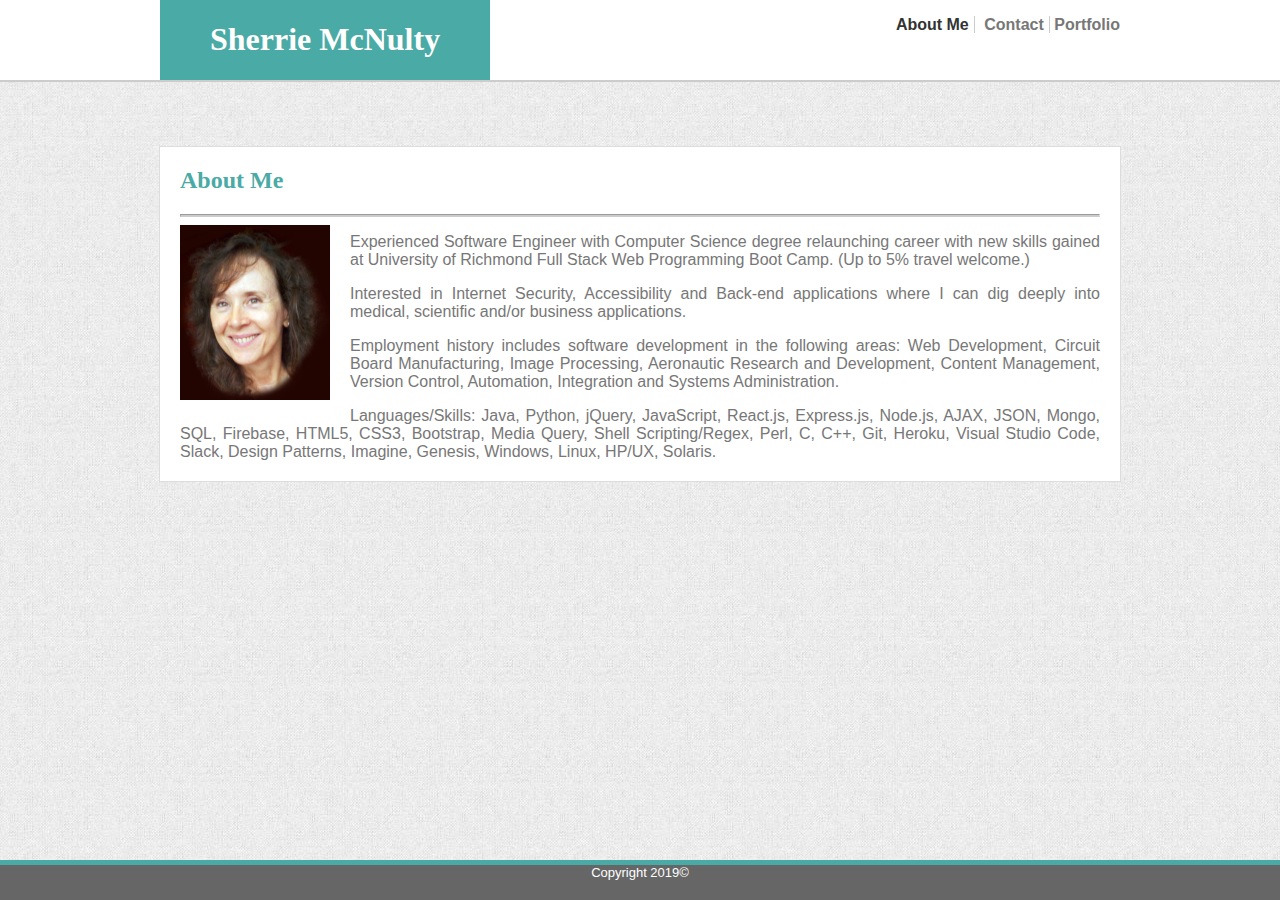
<file: index.html>
<!DOCTYPE html>
<html lang="en">

<head>
     <title>Sherrie McNulty</title>

     <meta charset="UTF-8">
     <meta http-equiv="X-UA-Compatible" content="ie=edge">

     <link rel="stylesheet" type="text/css" href="assets/css/style.css">
</head>

<body>
     <div id="main-wrapper">
          <nav class="color-theme">
               <div id="nav-wrapper">
                    <div id="brand" class="color-theme-inverse serif">
                         <h1>Sherrie McNulty</h1>
                    </div>

                    <ul id="nav-menu">
                         <li class="color-blank-nav">About Me</li>
                         <li><a href="contact.html">Contact</a></li>
                         <li><a href="portfolio.html">Portfolio</a></li>
                    </ul> <!-- nav-menu -->
               </div> <!-- nav-wrapper -->
          </nav>

          <section id="content-wrapper" class="margin-std color-theme">
               <div id="content" class="margin-std">
                    <h2 class="serif">About Me</h2>

                    <hr>

                    <img id="profile-img" src="assets/images/portrait.jpg" alt="picture of Sherrie">

                    <p class="color-font">
                         Experienced Software Engineer with Computer Science degree relaunching career
                         with new skills gained at University of Richmond Full Stack Web Programming Boot Camp. (Up to
                         5% travel welcome.)
                    </p>

                    <p class="color-font">
                         Interested in Internet Security, Accessibility and Back-end applications
                         where I can dig deeply into medical, scientific and/or business
                         applications.
                    </p>

                    <p class="color-font">
                         Employment history includes software development in the following areas: Web Development,
                         Circuit Board Manufacturing, Image Processing, Aeronautic Research and Development,
                         Content Management, Version Control, Automation, Integration and Systems Administration.
                    </p>

                    <p class="color-font">
                         Languages/Skills: Java, Python, jQuery, JavaScript, React.js, Express.js, Node.js,
                         AJAX, JSON, Mongo, SQL, Firebase, HTML5, CSS3, Bootstrap, Media Query,
                         Shell Scripting/Regex, Perl, C, C++, Git, Heroku, Visual Studio Code, Slack, Design
                         Patterns, Imagine, Genesis, Windows, Linux, HP/UX, Solaris.
                    </p>

               </div> <!-- content -->
          </section> <!-- content-wrapper -->
     </div> <!-- main-wrapper -->

     <footer>
          Copyright 2019&copy;
     </footer>

</body>

</html>
</file>
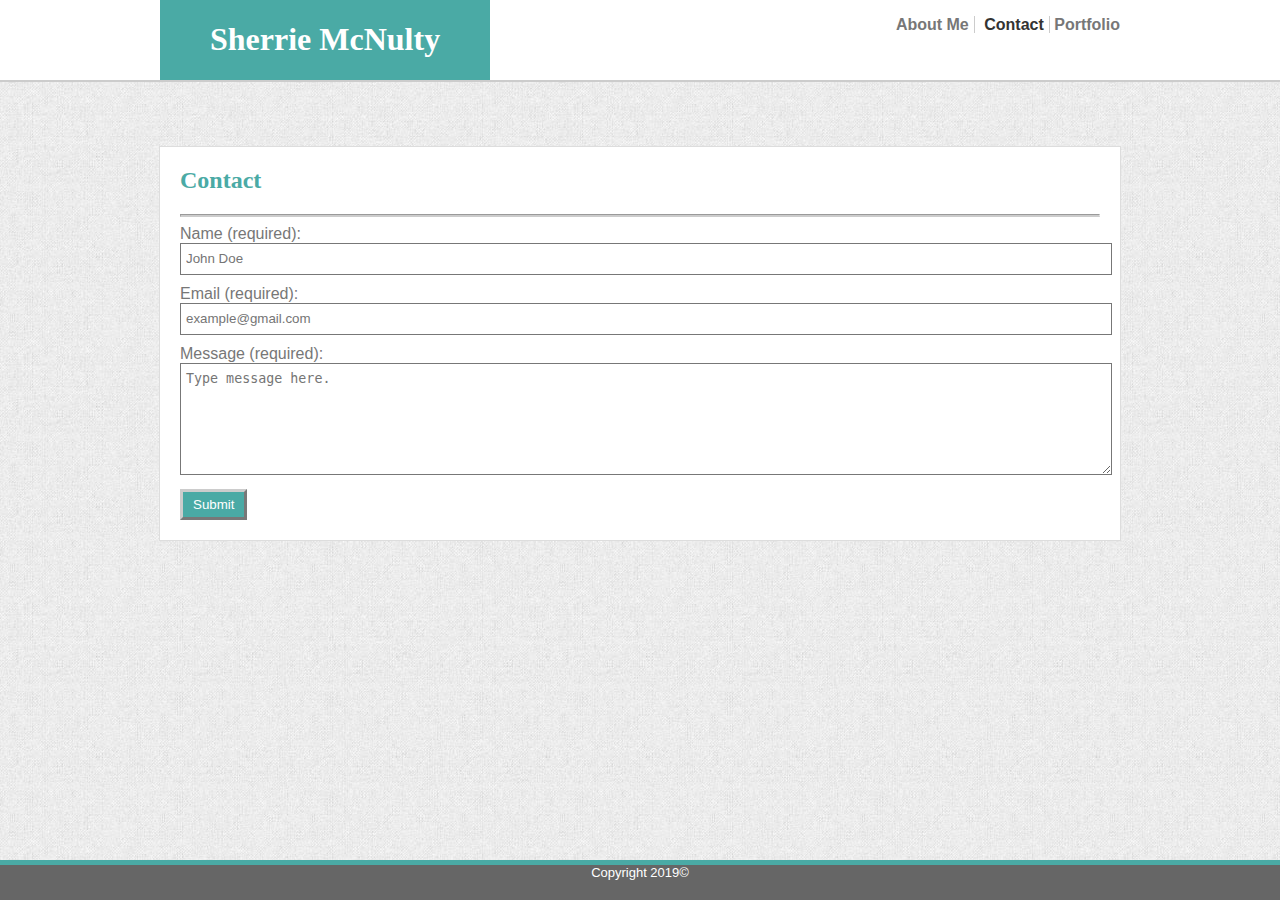
<file: contact.html>
<!DOCTYPE html>
<html lang="en">

<head>
     <title>Sherrie McNulty</title>

     <meta charset="UTF-8">
     <meta http-equiv="X-UA-Compatible" content="ie=edge">

     <link rel="stylesheet" type="text/css" href="assets/css/style.css">
</head>

<body>
     <div id="main-wrapper">
          <nav class="color-theme">
               <div id="nav-wrapper">
                    <div id="brand" class="color-theme-inverse serif">
                         <h1>Sherrie McNulty</h1>
                    </div>

                    <ul id="nav-menu">
                         <li><a href="index.html">About Me</a></li>
                         <li class="color-blank-nav">Contact</li>
                         <li><a href="portfolio.html">Portfolio</a></li>
                    </ul> <!-- nav-menu -->
               </div> <!-- nav-wrapper -->
          </nav>

          <section id="content-wrapper" class="margin-std color-theme">
               <div id="content" class="margin-std">
                    <h2 class="serif">Contact</h2>

                    <hr>

                    <form id="contact-form" class="color-font">
                         <label>Name (required):</label>
                         <br>
                         <input type="text" id="name" name="name" class="form-field" placeholder="John Doe" required>
                         <br>

                         <label>Email (required):</label>
                         <br>
                         <input type="email" id="email" name="email" class="form-field" placeholder="example@gmail.com"
                              required>
                         <br>

                         <label>Message (required):</label>
                         <br>
                         <textarea id="message" name="message" class="form-field" placeholder="Type message here."></textarea>
                         <br>

                         <button id="submit-btn" type="button" class="color-theme-inverse">Submit</button>
                    </form> <!-- contact-form -->

               </div> <!-- content -->
          </section> <!-- content-wrapper -->
     </div> <!-- main-wrapper  -->

     <footer>
          Copyright 2019&copy;
     </footer>

</body>

</html>
</file>
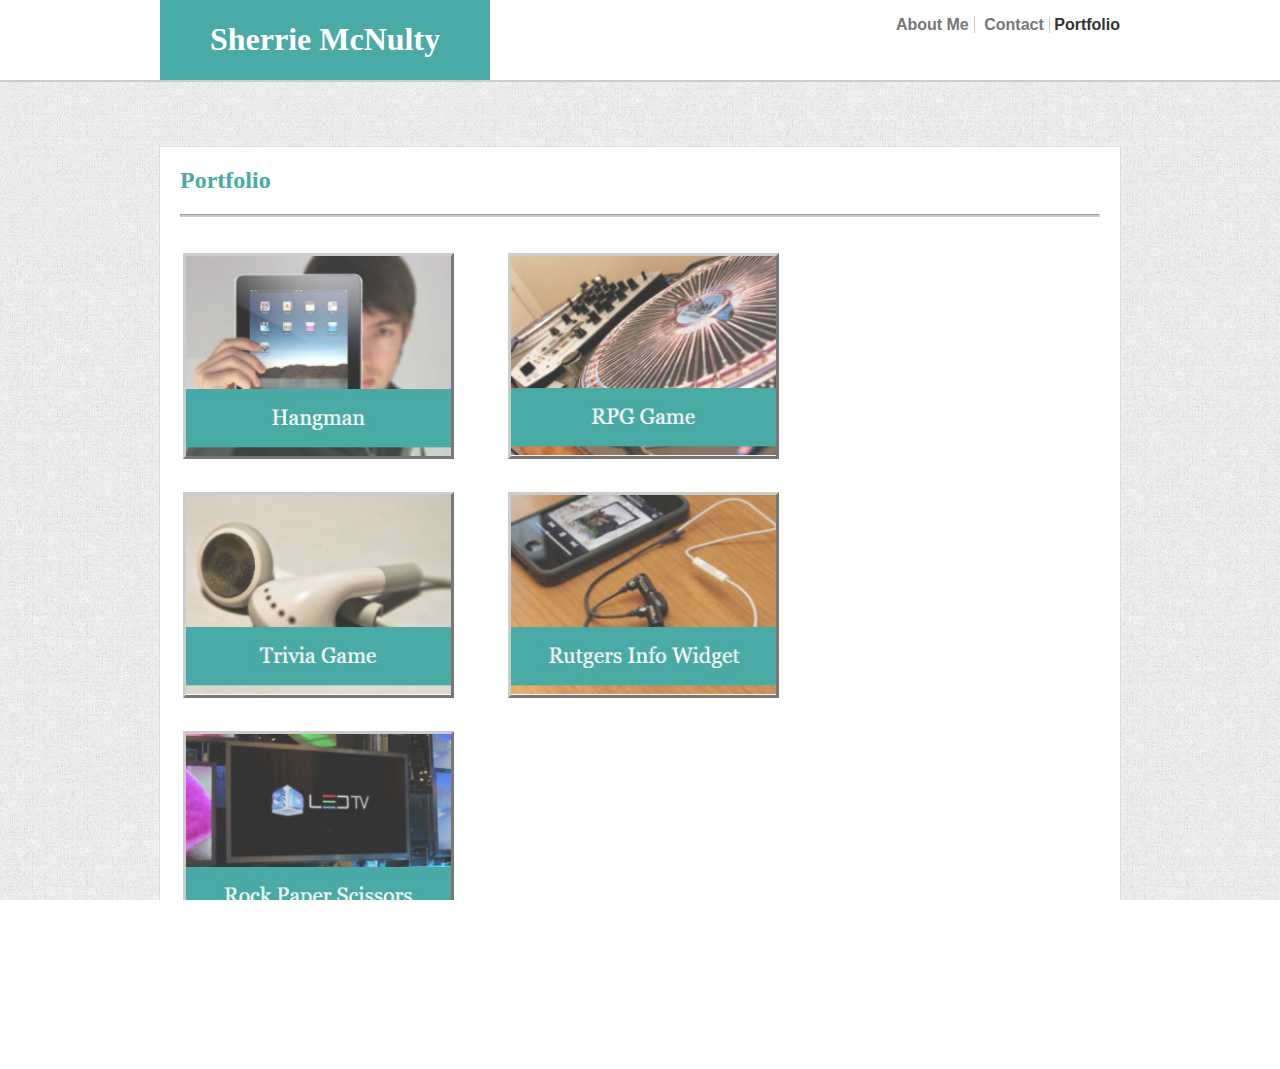
<file: portfolio.html>
<!DOCTYPE html>
<html lang="en">

<head>
     <title>Sherrie McNulty</title>

     <meta charset="UTF-8">
     <meta name="viewport" content="width=device-width, initial-scale=1.0">
     <meta http-equiv="X-UA-Compatible" content="ie=edge">

     <link rel="stylesheet" type="text/css" href="assets/css/style.css">
</head>

<body>
     <div id="main-wrapper">
          <nav class="color-theme">
               <div id="nav-wrapper">
                    <div id="brand" class="color-theme-inverse serif">
                         <h1>Sherrie McNulty</h1>
                    </div> <!-- div brand -->

                    <ul id="nav-menu">
                         <li><a href="index.html">About Me</a></li>
                         <li><a href="contact.html">Contact</a></li>
                         <li class="color-blank-nav">Portfolio</li>
                    </ul> <!-- nav-menu -->
               </div> <!-- nav-wrapper -->
          </nav>

          <section id="content-wrapper" class="margin-std color-theme">
               <div id="content" class="margin-std">
                    <h2 class="serif">Portfolio</h2>

                    <hr>

                    <table>
                         <tr>
                              <td>
                                   <a href="" target="_blank"><img class="demo-btn" src="assets/images/placeholder-1.jpg"
                                             alt="future demo button" title="future demo button"></a>
                              </td>
                              <td>
                                   <a href="" target="_blank"><img class="demo-btn" src="assets/images/placeholder-2.jpg"
                                             alt="future demo button" title="future demo button"></a>
                              </td>
                         </tr>

                         <tr>
                              <td>
                                   <a href="" target="_blank"><img class="demo-btn" src="assets/images/placeholder-3.jpg"
                                             alt="future demo button" title="future demo button"></a>
                              </td>
                              <td>
                                   <a href="" target="_blank"><img class="demo-btn" src="assets/images/placeholder-4.jpg"
                                             alt="future demo button" title="future demo button"></a>
                              </td>
                         </tr>

                         <tr>
                              <td>
                                   <a href="" target="_blank"><img class="demo-btn" src="assets/images/placeholder-5.jpg"
                                             alt="future demo button" title="future demo button"></a>
                              </td>
                              <td>
                                   &nbsp;
                              </td>
                         </tr>
                    </table>

               </div> <!-- contentb -->
          </section> <!-- content-wrapper -->
     </div> <!-- main-wrapper -->

     <footer>
          Copyright 2019&copy;
     </footer>

</body>

</html>
</file>
<file: assets/css/style.css>
/* Elements */
html,
body {
     height: 100%;
     margin: 0;
     padding: 0;
     overflow: auto;
     /* this prevents the layout from shifting to accomodate for the scrollbar */
}

body {
     display: flex;
     flex-direction: column;
     margin: 0;
     font-family: 'Arial',
          'Helvetica Neue',
          Helvetica,
          sans-serif;
     color: #777;
}

button {

     padding: 5px 10px;
     border: 3px outset #ccc;
}

footer {
     margin-bottom: 0;
     width: 100%;
     height: 35px;
     flex-shrink: 0;
     font-size: small;
     text-align: center;
     color: white;
     background-color: #666;
     border-top: 5px solid #4aaaa5;
}

hr {
     color: #ccc;
     border-bottom: 2px solid #ccc;
}

input:focus {
     background-color: yellow;
}

li {
     display: inline;
}

li:not(:last-child) {
     border-right: solid 1px #ccc;
     padding-left: 5px;
     padding-right: 5px;
}

nav {
     width: 100%;
     margin-top: 0px;
     margin-left: auto;
     margin-right: auto;
     font-weight: bold;
     border-bottom: 2px solid #ccc;
}

textarea {
     height: 100px;
}

textarea:focus {
     background: yellow;
}

/* Pseudo-classes */
a:link,
a:visited {
     text-decoration: none;
     color: #777;
}

a:active:hover,
a:visited:hover {
     color: #ccc;
}

/* Classes */
.color-blank-nav {
     color: #333;
}

.color-font {
     color: #777;
}

.color-theme {
     color: #4aaaa5;
     background-color: white;
}

.color-theme-inverse {
     color: white;
     background-color: #4aaaa5;
}

.demo-btn {
     height: 200px;
     width: auto;
     margin-top: 25px;
     margin-left: 0px;
     margin-right: 50px;
     border: 3px outset #ccc;
}

.form-field {
     width: 100%;
     line-height: 1.5em;
     margin-bottom: 10px;
     padding: 5px;
     border: 1px solid #777;
}

.serif {
     font-family: 'Georgia',
          Times,
          'Times New Roman',
          serif;
}

/* IDs */
#brand {
     position: relative;
     display: inline-block;
     margin-top: 0;
     margin-left: 0;
     padding-left: 50px;
     padding-right: 50px;
}

#content {
     margin: 20px;
     text-align: justify;
}

#content-wrapper {
     clear: both;
     float: none;
     width: 960px;
     margin: 5% auto;
     text-align: justify;
     border: 1px solid #ddd;
}

#main-wrapper {
     flex: 1 0 auto;
     margin: 0;
     background-image: url("../images/background.jpg");
}

#nav-wrapper {
     width: 960px;
     margin: auto;
}

#nav-menu {
     float: right;
}

#navbar {
     background-color: white;
}

#profile-img {
     float: left;
     height: 175px;
     width: 150px;
     margin-right: 20px;
     margin-bottom: 20px;
}
</file>
